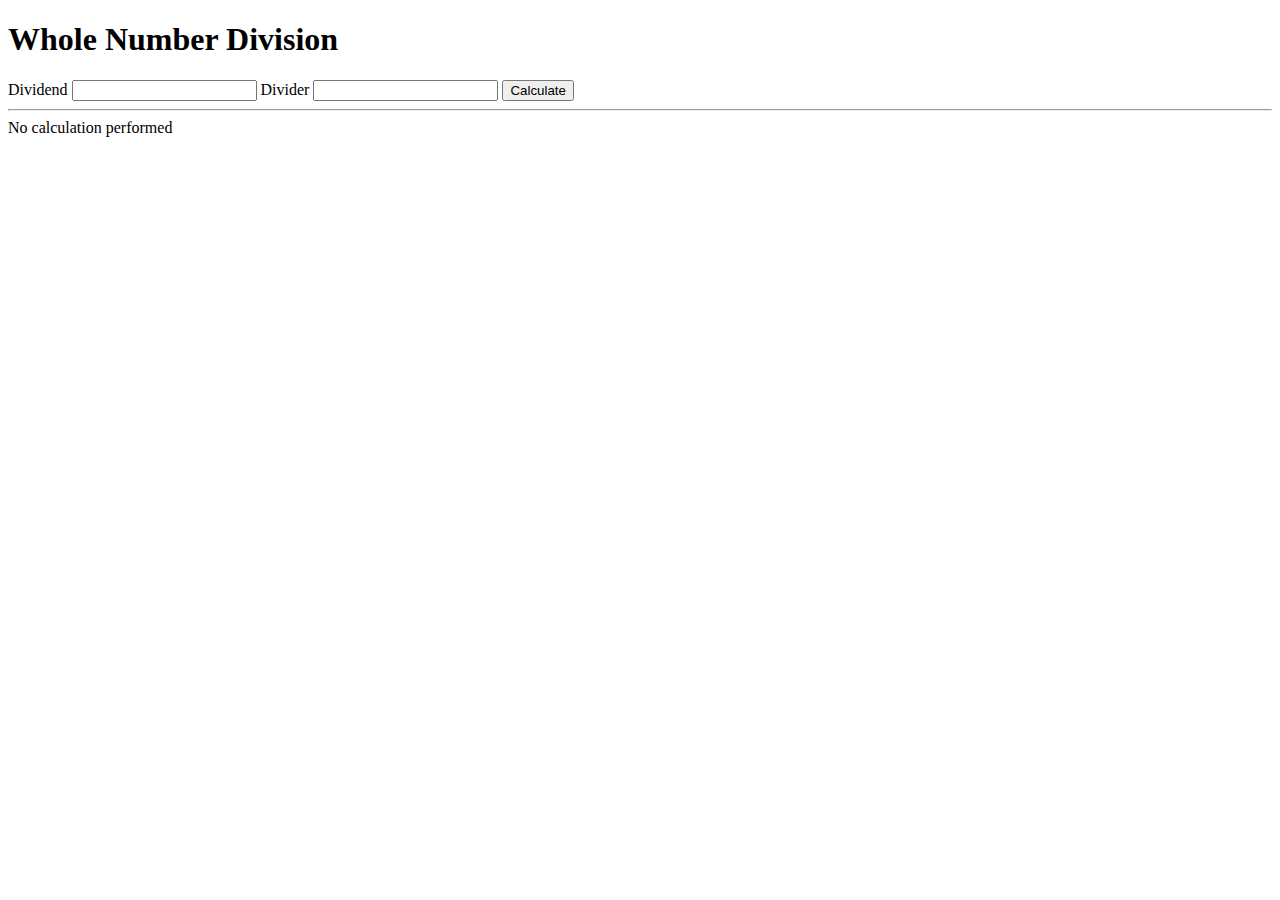
<file: DWA5/index.html>
<!-- index.html -->

<!DOCTYPE html>
<html lang="en">
  <head>
    <meta charset="UTF-8" />
    <meta http-equiv="X-UA-Compatible" content="IE=edge" />
    <meta name="viewport" content="width=device-width, initial-scale=1.0" />
    <title>Whole Number Division</title>
    <script src="./scripts.js" defer type="module"></script>
  </head>
  
  <body>
    <h1>Whole Number Division</h1>
    <form data-form="data-form">
      <label
        ><span>Dividend</span>
        <input name="dividend" />
      </label>
      <label>
        <span>Divider</span>
        <input  name="divider" />
      </label>
      <button type="submit">Calculate</button>
    </form>
    <hr />
    <div 
    data-warning="data-warning"
    data-result="data-result">No calculation performed</div>
  </body>
</html>
</file>
